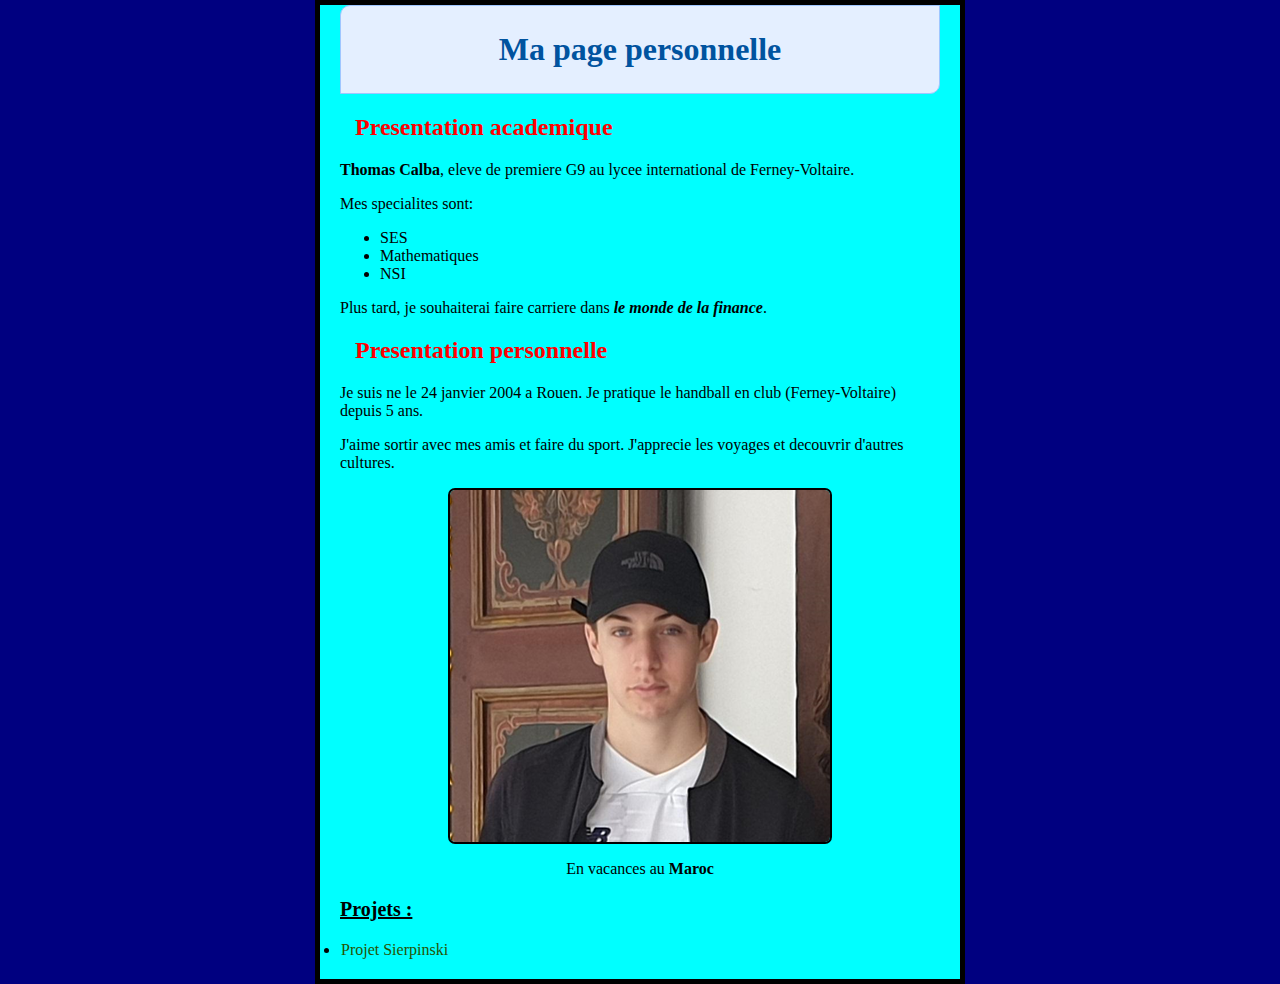
<file: Index.html>
<!DOCTYPE html>
<html>
  <head>
    <meta charset="utf-8">
    <link href="styles/style.css" rel="stylesheet" type="text/css">
    <title>Thomas Calba</title>
  </head>
  <body>
    <div class="coin">
        <h1>Ma page personnelle</h1>
    </div>
    <h2><strong>Presentation academique</strong></h2>
    <p><strong>Thomas Calba</strong>, eleve de premiere G9 au lycee international de Ferney-Voltaire.</p>
    <p>Mes specialites sont: </p>
    <ul> 
      <li>SES</li>
      <li>Mathematiques</li>
      <li>NSI</li>
    </ul>
    <p> Plus tard, je souhaiterai faire carriere dans <em><strong>le monde de la finance</strong></em>.</p>
    <h2><strong>Presentation personnelle</strong></h2> 
    <p>Je suis ne le 24 janvier 2004 a Rouen. Je pratique le handball en club (Ferney-Voltaire) depuis 5 ans.</p>
    <p>J'aime sortir avec mes amis et faire du sport. J'apprecie les voyages et decouvrir d'autres cultures.</p>   
    <img src="images\Calba_Thomas.png" alt="L'image ne peut s'afficher !" class="arrondie"/>
    <p id="centrage">En vacances au <strong>Maroc</strong></p>
    <h3>Projets :</h3>
     <li><a href="projet.html"> Projet Sierpinski</a></li>
  </body>
</html>
</file>
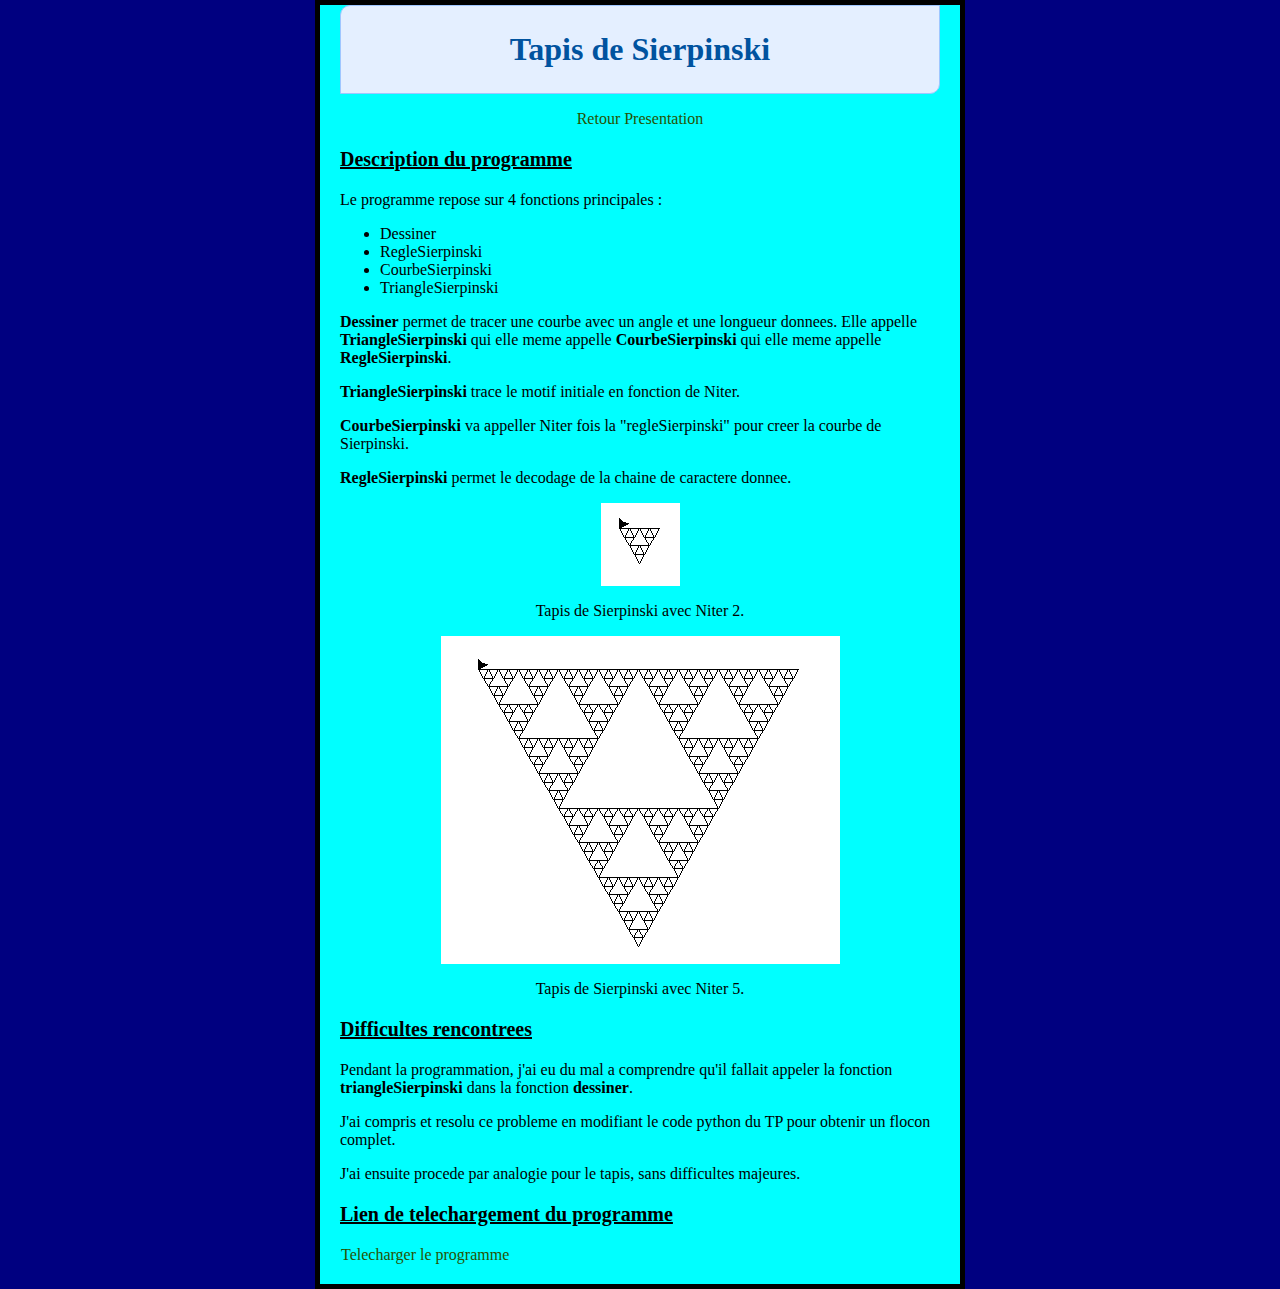
<file: projet.html>
<!DOCTYPE html>
<html>
  <head>
    <link href="styles/style.css" rel="stylesheet" type="text/css">
    <title>Tapis de Sierpinski</title>
  </head>
  <body>
    <div class="coin">
        <h1>Tapis de Sierpinski</h1>
    </div>
    <p id="centrage"><a href="index.html">Retour Presentation</a>  </p>
    <h3><strong>Description du programme</strong></h3>
    <p>Le programme repose sur 4 fonctions principales : </p>
    <ul> 
      <li>Dessiner</li>
      <li>RegleSierpinski</li>
      <li>CourbeSierpinski</li>
      <li>TriangleSierpinski</li>
    </ul>
      <p>
      <strong>Dessiner</strong> permet de tracer une courbe avec un angle et une longueur donnees. Elle appelle <strong>TriangleSierpinski</strong> qui elle meme appelle <strong>CourbeSierpinski</strong> qui elle meme appelle        <strong>RegleSierpinski</strong>.</p>
      <p><strong>TriangleSierpinski</strong> trace le motif initiale en fonction de Niter.</p>
      <p><strong>CourbeSierpinski</strong> va appeller Niter fois la "regleSierpinski" pour creer la courbe de Sierpinski.</p>
      <p><strong>RegleSierpinski</strong> permet le decodage de la chaine de caractere donnee.
      </p>
       <img src="images\Sierpinski_Niter2.PNG" alt="L'image ne peut s'afficher !"/>
      <p id="centrage"> Tapis de Sierpinski avec Niter 2.</p>
       <img src="images\Sierpinski_Niter5.PNG" alt="L'image ne peut s'afficher !"/>
      <p id="centrage"> Tapis de Sierpinski avec Niter 5.</p>
    <h3>Difficultes rencontrees</h3>
    <p>Pendant la programmation, j'ai eu du mal a comprendre qu'il fallait appeler la fonction <strong>triangleSierpinski</strong> dans la fonction <strong>dessiner</strong>.</p>
    <p>J'ai compris et resolu ce probleme en modifiant le code python du TP pour obtenir un flocon complet.</p>
    <p>J'ai ensuite procede par analogie pour le tapis, sans difficultes majeures.</p>
    <h3>Lien de telechargement du programme</h3>
    <a href="download/Sierpinski.py" download="Sierpinski.py"> Telecharger le programme </a>  
  </body>
</file>
<file: styles/style.css>
html{
  background-color: navy;   /* couleur de fond de la page */
 }

body {       /* marges et polices du corpsde la page */
  width: 600px;
  margin: 0 auto;
  background-color: #00FFFF;
  padding: 0 20px 20px 20px;
  border: 5px solid #000000;
  font-size: 100%;
}

h1 {    /* atributs des titres 1er niveau */
  margin: 0;
  padding: 20px 0;    
  color: #00539F;
  text-align: center;
}

h2 {  /* atributs des titres 2eme niveau */
 font-size: 150%; 
 color: #FF0000; 
 padding-left: 15px;
 }


h3 {  /* atributs des titres 3eme niveau */
 font-size: 125%; 
 color: #000000; 
 text-decoration: underline
 }

p,ul,li,td {  /* atributs pour les autres hors h1 et h2 */
 color: #000000; 
 }

a {   /* gestion des liens hypertextes */
  outline: none;
  text-decoration: none;
  padding: 2px 1px 0;
}

a:link {
  color: #265301;
}

a:visited {
  color: #437A16;
}

a:focus {
  border-bottom: 1px solid;
  background: #BAE498;
}

a:hover {
  border-bottom: 1px solid;     
  background: #CDFEAA;
}

a:active {
  background: #265301;
  color: #CDFEAA;
}

img{          /*  centrer l image */
    display: block;
    margin: 0 auto;  
}

#centrage{  /*Centrer le texte */
text-align: center;
}

.coin {     /* definition coins arrondis et carres, et marges */
background-color:#E4EFFF;
border:1px solid #9FC6FF;
padding:5px;
/*arrondir les coins en haut à gauche et en bas à droite*/
-moz-border-radius:10px 0;
-webkit-border-radius:10px 0;
border-radius:10px 0;
}

.arrondie {   /* definition bordures arrondies et marges */
border:2px solid #000000;
-moz-border-radius:7px;
-webkit-border-radius:7px;
border-radius:7px;
}
</file>
